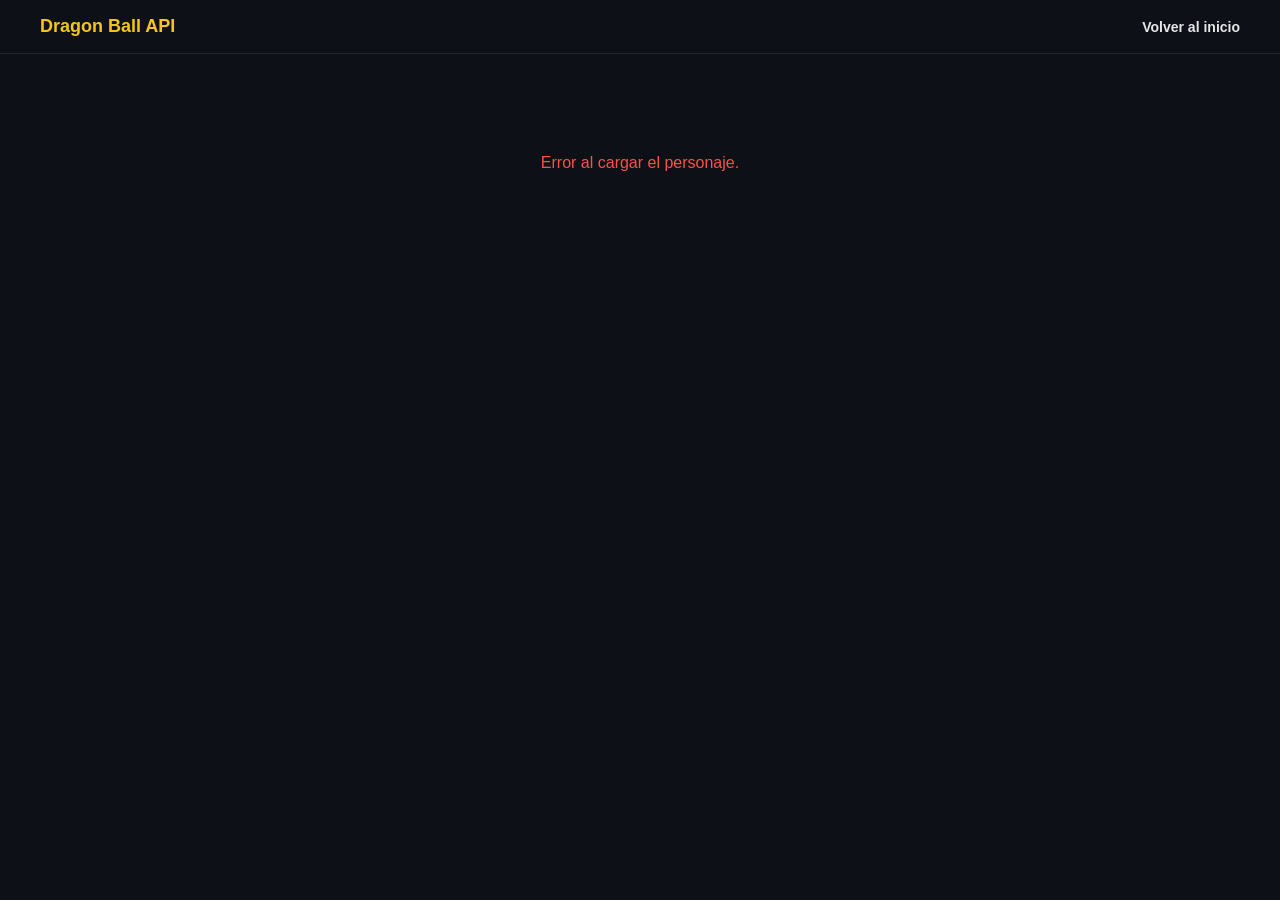
<file: index/detalle.html>
<!DOCTYPE html>
<html lang="es">
<head>
    <meta charset="UTF-8">
    <meta name="viewport" content="width=device-width, initial-scale=1.0">
    <title>Dragon Ball Z</title>
    <link rel="stylesheet" href="./css/styles.css">
</head>
<body>

    <nav class="navbar">
        <a href="index.html" class="navbar-brand">Dragon Ball API</a>
        <ul class="navbar-links">
            <li><a href="index.html" class="navbar-volver">Volver al inicio</a></li>
        </ul>
    </nav>

    <div class="detalle-container">
        <div id="detalleContenido">
            <div class="loading">Cargando personaje...</div>
        </div>
    </div>

   <script src="./js/utilidades.js"></script>
    <script src="./js/detalle.js"></script>
</body>
</html>
</file>
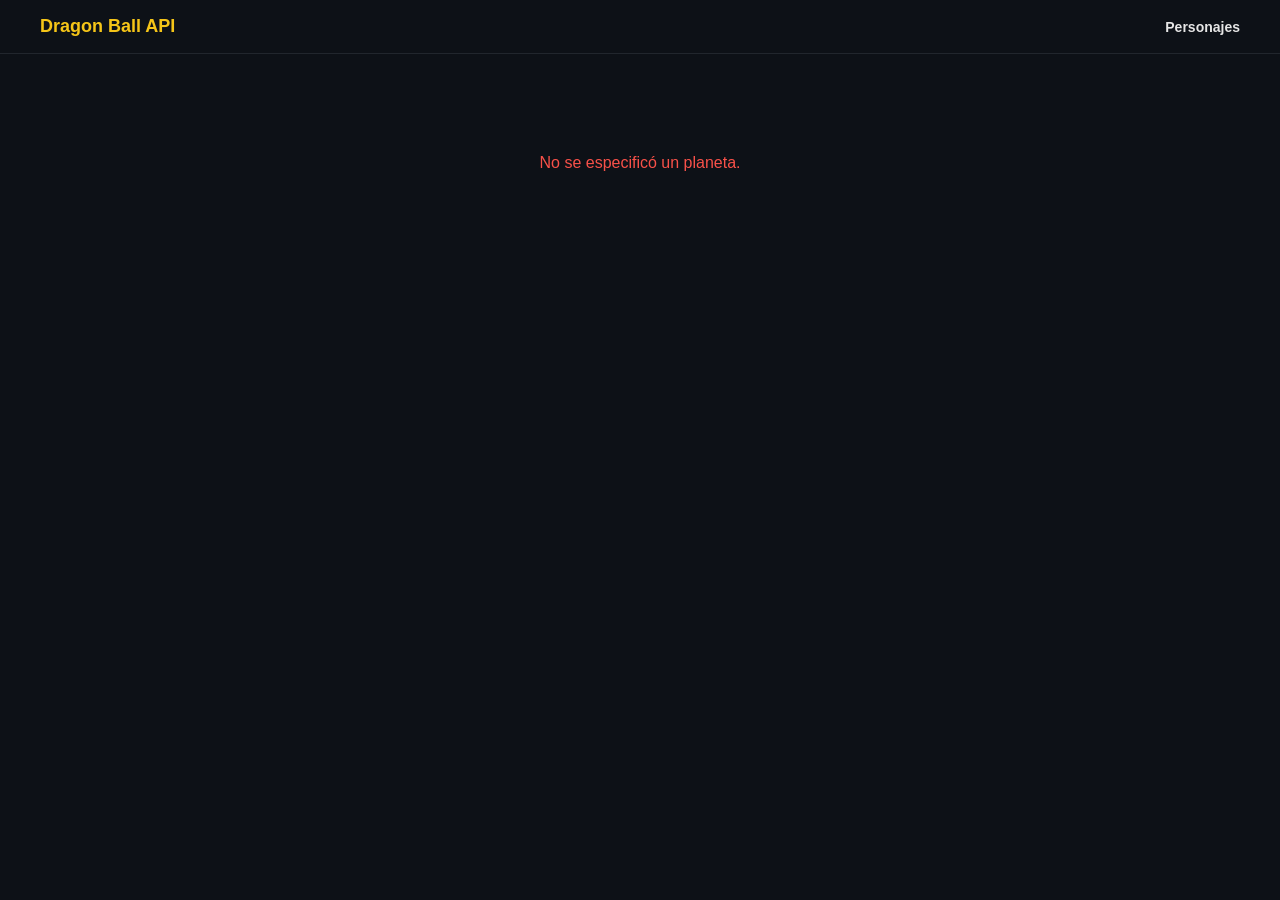
<file: index/planeta.html>
<!DOCTYPE html>
<html lang="es">
<head>
    <meta charset="UTF-8">
    <meta name="viewport" content="width=device-width, initial-scale=1.0">
    <title>Dragon Ball Z</title>
   <link rel="stylesheet" href="./css/styles.css">
</head>
<body>

    <nav class="navbar">
        <a href="index.html" class="navbar-brand">Dragon Ball API</a>
        <ul class="navbar-links">
            <li><a href="index.html">Personajes</a></li>
        </ul>
    </nav>

    <div class="detalle-container">
        <div id="planetaContenido">
            <div class="loading">Cargando planeta...</div>
        </div>
    </div>

    <script src="./js/utilidades.js"></script>
     <script src="./js/planeta.js"></script>
</body>
</html>
</file>
<file: index/css/styles.css>
* {
    margin: 0;
    padding: 0;
    box-sizing: border-box;
}

body {
    background-color: #0d1117;
    color: #e6e6e6;
    font-family: Arial, Helvetica, sans-serif;
    min-height: 100vh;
}


.navbar {
    background-color: #0d1117;
    border-bottom: 1px solid #21262d;
    padding: 16px 40px;
    display: flex;
    justify-content: space-between;
    align-items: center;
    position: sticky;
    top: 0;
    z-index: 100;
}

.navbar-brand {
    font-size: 18px;
    font-weight: bold;
    color: #f5c518;
    text-decoration: none;
}

.navbar-links {
    display: flex;
    gap: 24px;
    list-style: none;
}

.navbar-links a {
    color: #e6e6e6;
    text-decoration: none;
    font-size: 14px;
    font-weight: bold;
    transition: color 0.2s;
}

.navbar-links a:hover {
    color: #f5c518;
}


.hero {
    text-align: center;
    padding: 48px 24px 24px;
}

.hero h1 {
    font-size: 32px;
    font-weight: bold;
    color: #ffffff;
    margin-bottom: 8px;
}

.hero p {
    font-size: 14px;
    color: #8b949e;
}


.controles {
    display: flex;
    gap: 16px;
    max-width: 900px;
    margin: 24px auto;
    padding: 0 24px;
}

.busqueda-input {
    flex: 1;
    padding: 10px 16px;
    background-color: #161b22;
    border: 1px solid #30363d;
    border-radius: 6px;
    color: #e6e6e6;
    font-size: 14px;
    outline: none;
    transition: border-color 0.2s;
}

.busqueda-input::placeholder { color: #8b949e; }
.busqueda-input:focus { border-color: #f5c518; }

.raza-select {
    padding: 10px 16px;
    background-color: #161b22;
    border: 1px solid #30363d;
    border-radius: 6px;
    color: #e6e6e6;
    font-size: 14px;
    outline: none;
    cursor: pointer;
    min-width: 180px;
}

.raza-select:focus { border-color: #f5c518; }

.personajes-grid {
    display: grid;
    grid-template-columns: repeat(auto-fill, minmax(200px, 1fr));
    gap: 20px;
    max-width: 1100px;
    margin: 0 auto;
    padding: 0 32px 48px;
}

.personaje-card {
    background-color: #161b22;
    border: 1px solid #30363d;
    border-radius: 10px;
    overflow: hidden;
    transition: transform 0.2s, border-color 0.2s;
    cursor: pointer;
}

.personaje-card:hover {
    transform: translateY(-3px);
    border-color: #f5c518;
}

.card-img-wrapper {
    background-color: #f0f0f0;
    display: flex;
    justify-content: center;
    align-items: flex-end;
    height: 200px;
    overflow: hidden;
}

.card-img {
    max-height: 195px;
    max-width: 90%;
    object-fit: contain;
}

.card-info {
    padding: 12px 14px;
}

.card-nombre {
    font-size: 14px;
    font-weight: bold;
    color: #f5c518;
    margin-bottom: 6px;
}

.card-dato {
    font-size: 12px;
    color: #8b949e;
    margin-bottom: 3px;
    line-height: 1.5;
}

.card-dato strong {
    color: #c9d1d9;
}

.btn-detalle {
    display: inline-block;
    margin-top: 10px;
    padding: 7px 16px;
    background-color: #f5c518;
    color: #0d1117;
    border: none;
    border-radius: 6px;
    font-size: 12px;
    font-weight: bold;
    cursor: pointer;
    transition: background-color 0.2s, transform 0.1s;
}

.btn-detalle:hover {
    background-color: #e0b015;
    transform: scale(1.03);
}

.loading {
    text-align: center;
    padding: 60px;
    color: #8b949e;
    font-size: 16px;
}

.error-msg {
    text-align: center;
    padding: 60px;
    color: #f85149;
    font-size: 16px;
}

table {
    font-family: Arial, Helvetica, sans-serif;
    border-collapse: collapse;
    width: 100%;
}

td, th {
    border: 1px solid #30363d;
    padding: 8px;
    color: #e6e6e6;
}

tr:nth-child(even) { background-color: #161b22; }
tr:hover { background-color: #21262d; }

th {
    padding-top: 12px;
    padding-bottom: 12px;
    text-align: left;
    background-color: #04AA6D;
    color: white;
}

.detalle-container {
    max-width: 1100px;
    margin: 40px auto;
    padding: 0 40px 60px;
}

.ficha-card {
    background-color: #161b22;
    border: 1px solid #30363d;
    border-radius: 14px;
    padding: 32px;
    display: flex;
    gap: 40px;
    align-items: flex-start;
    margin-bottom: 40px;
}

.ficha-img-wrap {
    background-color: #21262d;
    border-radius: 10px;
    width: 240px;
    min-height: 340px;
    display: flex;
    align-items: flex-end;
    justify-content: center;
    flex-shrink: 0;
    overflow: hidden;
}

.ficha-img {
    max-width: 220px;
    max-height: 340px;
    object-fit: contain;
}

.ficha-info {
    flex: 1;
    display: flex;
    flex-direction: column;
    gap: 14px;
}

.ficha-nombre {
    font-size: 30px;
    font-weight: bold;
    color: #ffffff;
    line-height: 1.1;
}

.ficha-subtitulo {
    font-size: 14px;
    color: #8b949e;
}

/* badges Ki / ID */
.ficha-badges {
    display: flex;
    gap: 12px;
    flex-wrap: wrap;
}

.badge {
    background-color: #21262d;
    border: 1px solid #30363d;
    border-radius: 8px;
    padding: 10px 18px;
    display: flex;
    flex-direction: column;
    gap: 4px;
    min-width: 130px;
}

.badge-label {
    font-size: 11px;
    color: #8b949e;
    text-transform: uppercase;
    letter-spacing: 0.5px;
}

.badge-valor {
    font-size: 17px;
    font-weight: bold;
    color: #e6e6e6;
}

.badge-valor--amarillo {
    color: #f5c518;
}

.ficha-desc {
    font-size: 13px;
    color: #c9d1d9;
    line-height: 1.75;
    max-width: 560px;
}

.btn-planeta {
    display: inline-block;
    padding: 9px 20px;
    background-color: transparent;
    color: #58a6ff;
    border: 1.5px solid #58a6ff;
    border-radius: 6px;
    font-size: 13px;
    font-weight: bold;
    cursor: pointer;
    transition: background-color 0.2s;
    align-self: flex-start;
}

.btn-planeta:hover {
    background-color: #58a6ff22;
}

.seccion-titulo {
    font-size: 22px;
    font-weight: bold;
    color: #ffffff;
    margin-bottom: 20px;
}

.transf-grid {
    display: grid;
    grid-template-columns: repeat(auto-fill, minmax(180px, 1fr));
    gap: 16px;
    margin-bottom: 48px;
}

.transf-card {
    background-color: #161b22;
    border: 1px solid #30363d;
    border-radius: 10px;
    padding: 16px 12px 14px;
    display: flex;
    flex-direction: column;
    align-items: center;
    gap: 10px;
    transition: border-color 0.2s;
}

.transf-card:hover {
    border-color: #f5c518;
}

.transf-img {
    height: 180px;
    max-width: 100%;
    object-fit: contain;
}

.transf-nombre {
    font-size: 13px;
    font-weight: bold;
    color: #e6e6e6;
    text-align: center;
    line-height: 1.4;
}

.transf-ki {
    font-size: 12px;
    color: #8b949e;
    text-align: center;
}

.planeta-card {
    background-color: #161b22;
    border: 1px solid #30363d;
    border-radius: 14px;
    padding: 28px 32px;
    display: flex;
    gap: 32px;
    align-items: center;
    margin-bottom: 40px;
}

.planeta-img {
    width: 220px;
    height: 180px;
    object-fit: cover;
    border-radius: 10px;
    flex-shrink: 0;
}

.planeta-info {
    display: flex;
    flex-direction: column;
    gap: 10px;
}

.planeta-nombre {
    font-size: 28px;
    font-weight: bold;
    color: #ffffff;
}

.planeta-destruido {
    font-size: 14px;
    font-weight: bold;
    color: #e05c5c;
}

.planeta-activo {
    font-size: 14px;
    font-weight: bold;
    color: #3fb950;
}

.planeta-desc {
    font-size: 14px;
    color: #8b949e;
    line-height: 1.7;
    max-width: 620px;
}

@media (max-width: 700px) {
    .controles { flex-direction: column; }

    .ficha-card {
        flex-direction: column;
        align-items: center;
    }

    .ficha-img-wrap { width: 100%; min-height: 240px; }

    .planeta-card {
        flex-direction: column;
        align-items: center;
    }

    .planeta-img { width: 100%; height: auto; }

    .personajes-grid {
        grid-template-columns: repeat(2, 1fr);
        padding: 0 16px 40px;
    }
}
</file>
